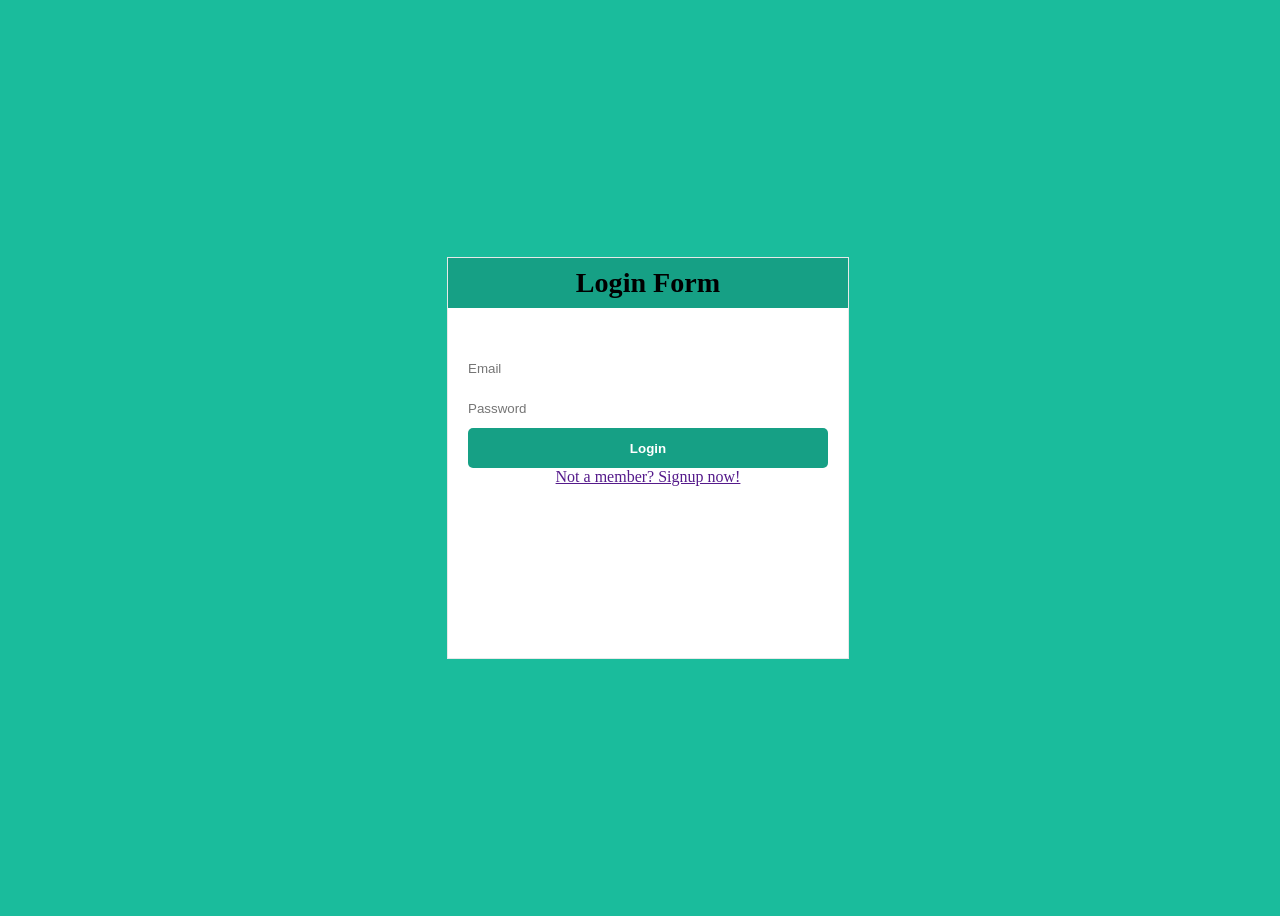
<file: HTML/Practice_5/index.html>
<!DOCTYPE html>

<head>
    <meta charset="UTF-8">
    <meta http-equiv="X-UA-Compatible" content="IE=edge">
    <meta name="viewport" content="width=device-width, initial-scale=1.0">
    <title>Document</title>
    <meta name="description" content="This is a student registration form.">
    <meta name="keywords" content="HTML, CSS, JavaScript, student registration form, web development">
    <link rel="stylesheet" href="./style.css">
</head>

<body>
    <section>
        <div class="student-form">
            <div class="title-bar">
                <h3>Login Form</h3>
            </div>
            <div class="form-container">
                <form>
                    <input type="email" id="email" placeholder="Email">
                    <input type="password" id="password" placeholder="Password">
                    <button type="submit">Login</button>
                    <a href="">Not a member? Signup now!</a>
                </form>
            </div>
        </div>
    </section>
</body>

</html>
</file>
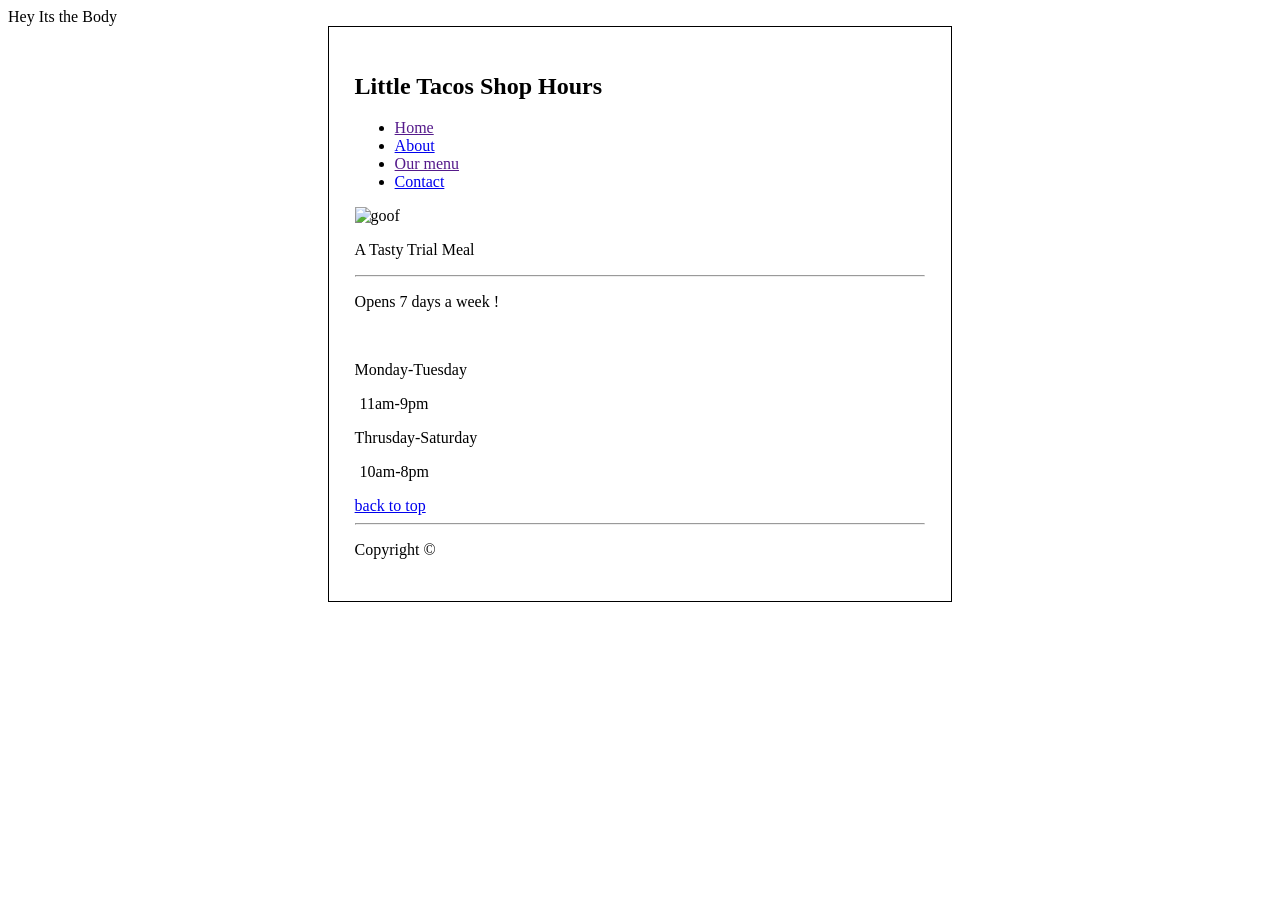
<file: HTML/Pratice_1/index.html>
<!DOCTYPE html>

<head>
    <style>
        .middle-section {
           margin: 0 25vw;
           border: 1px solid black;
           padding: 2vw;
        }
        .time{
            margin-left: 5px;
        }
    </style>
</head>

<body>
    Hey Its the Body
    <div>
        <div class="middle-section">
            <section id="head">
            <h2 id="main-head">Little Tacos Shop Hours</h2>
            <ul>
                <li><a href="">Home</a></li>
                <li><a href="./about.html">About</a></li>
                <li><a href="">Our menu</a></li>
                <li><a href="./contact.html">Contact</a></li>
            </ul>
            <img href="" alt="goof">
            <p>A Tasty Trial Meal</p>
        </section>
            <hr>
            <div>
                <p>Opens 7 days a week !</p>
                <br>
                <p>Monday-Tuesday</p>
                <p class="time">11am-9pm</p>
                <p>Thrusday-Saturday</p>
                <p class="time">10am-8pm</p>

            <a href="#main-head">back to top</a>
            <hr>
            </div>
            <p>Copyright &copy </p>
        </div>
    </div>
</body>

</html>
</file>
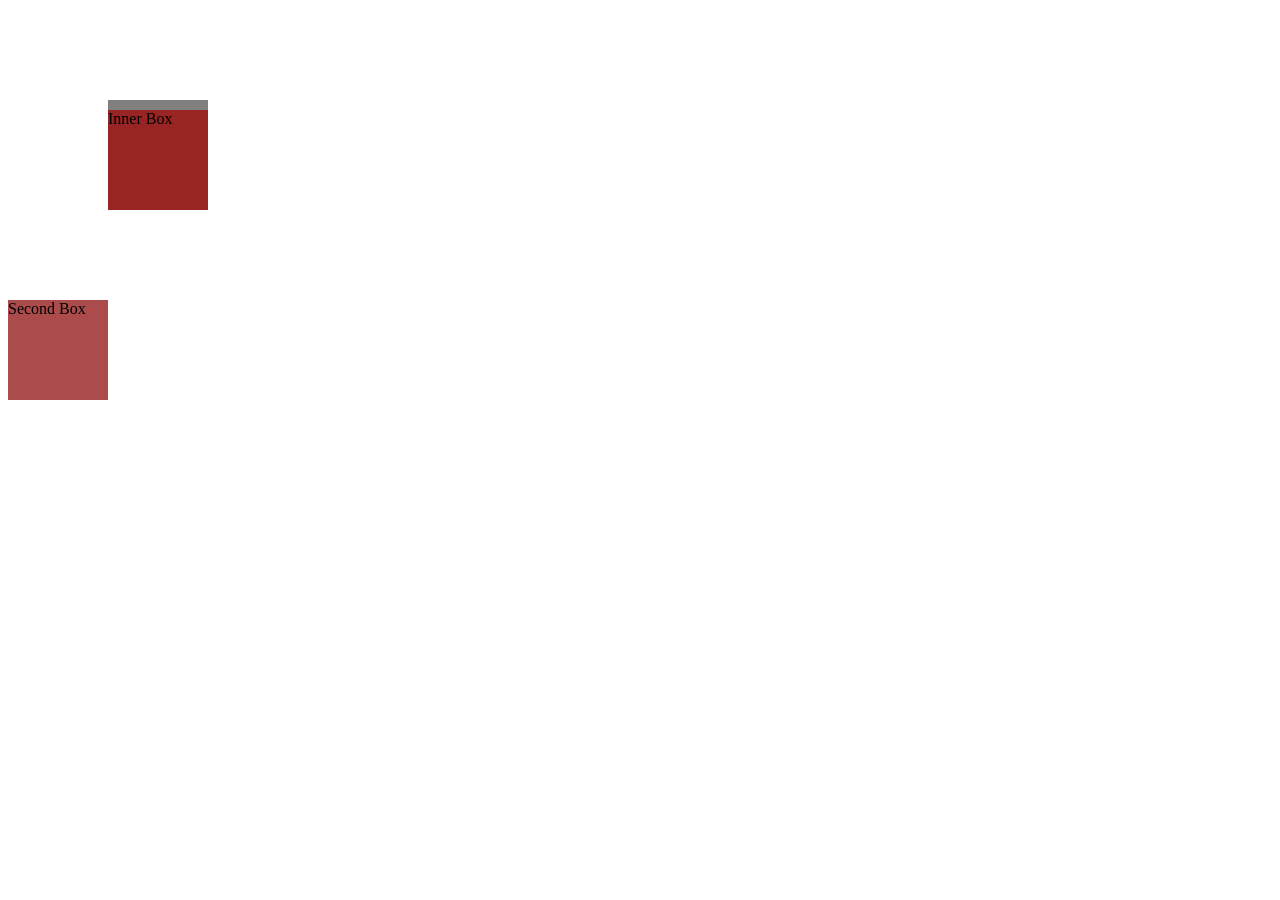
<file: HTML/Postions/Relative/index.html>
<!DOCTYPE html>

<head>
    <style>
        .outer-box {
            height: 100px;
            width: 100px;
            background: gray;
            /* position: relative; */
            margin: 100px;
        }

        .inner-box {
            height: 100px;
            width: 100px;
            background: rgb(152, 36, 36);
            position: relative;
            top: 10px;
        }

        .second-box {
            height: 100px;
            width: 100px;
            background: rgb(172, 75, 75);
        }
    </style>
</head>

<body>

    <head>
        <div class="outer-box">
            <div class="inner-box">
                Inner Box
            </div>
        </div>
        <div class="second-box">
            Second Box
        </div>
    </head>
    <main>

    </main>
    <footer>

    </footer>
</body>

</html>
</file>
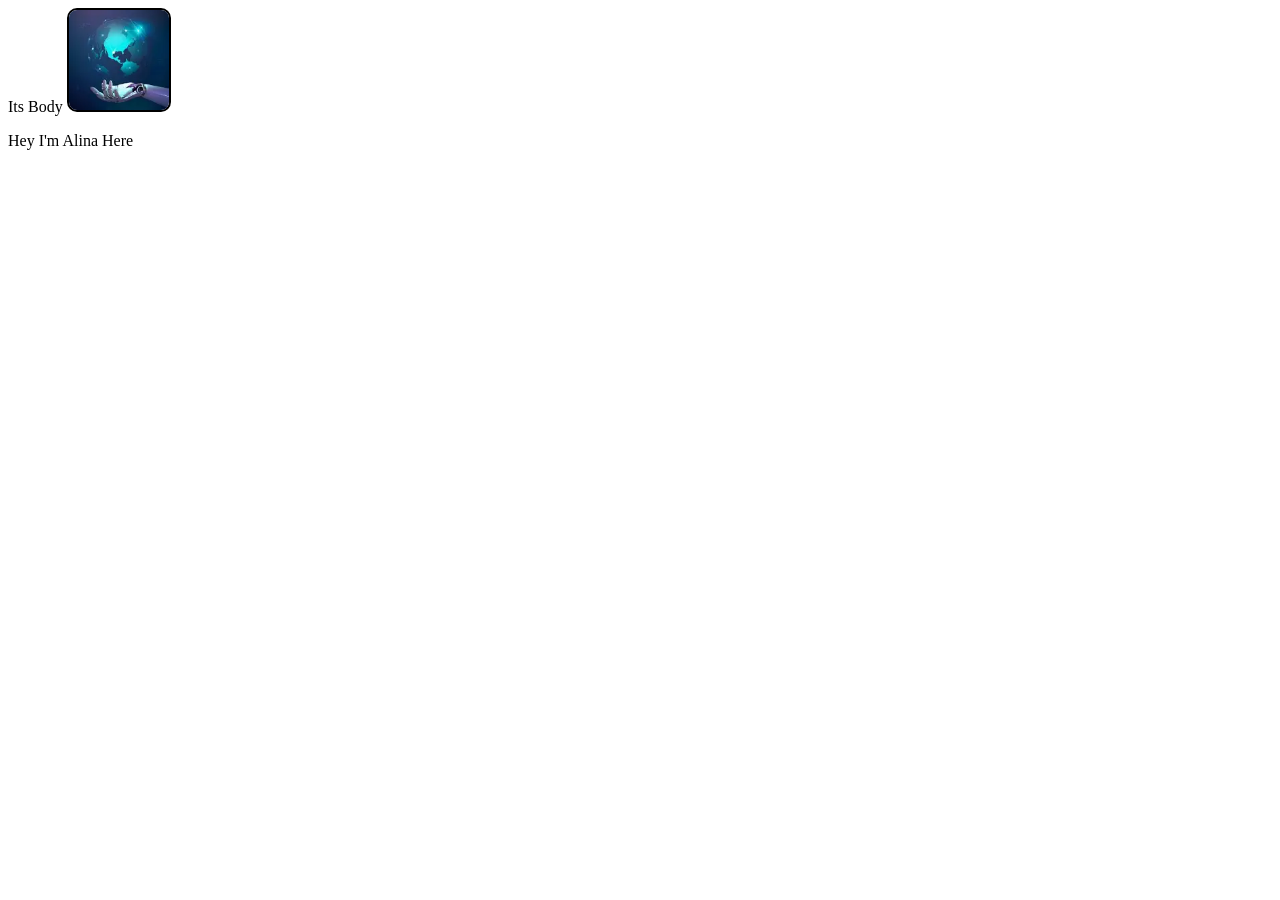
<file: HTML/struture.html>
<html>
    <head>
    <style>
       img {
         
       } 
    </style>
    <link  rel="stylesheet" href="./style/index.css"></style>
    </head>
    <body>
        Its Body
        <img src="./Images/download.webp">
        <p>Hey I'm Alina Here </p>
    </body>
</html>

<!-- HTML - HyperText Markup Language -->
<!-- CSS  - Cascading Style Sheet Add styling to struture -->
<!-- JS   - To add functionality to Stucutre -->
</file>
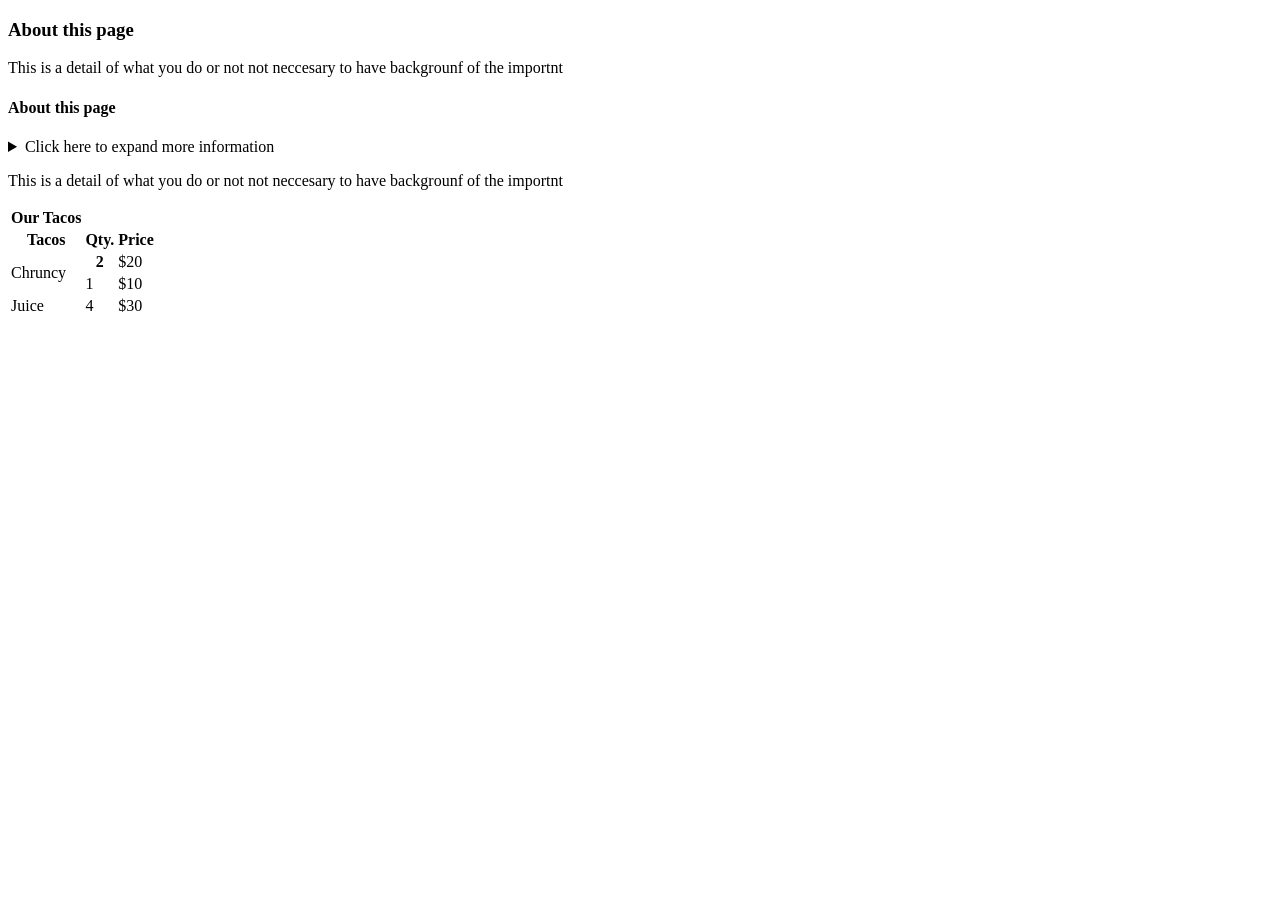
<file: HTML/Pratice_1/about.html>
<!DOCTYPE html>
<head>

</head>
<main>
   <section>
      <h3>About this page</h3>
      <p>This is a detail of what you do or not not neccesary to have backgrounf of the importnt </p>
   </section>

   <section>
      <h4>About this page</h4>
     <details>
        <summary>Click here to expand more information</summary>
        <p>This is the hidden content that appears when you click the summary text above.</p>
    </details>
      <p>This is a detail of what you do or not not neccesary to have backgrounf of the importnt </p>
   </section>
   <section>
    <section>
        <table class="main-table">
          <thead>
 <th>
    Our Tacos
 </th>
 <tr>
    <th>
      Tacos
    </th>
    <th>
        Qty.
    </th>
    <th>
        Price
    </th>
 </tr>
          </thead>
          <tbody>
             <tr >
               <td rowspan="2">
      Chruncy
    </td> <th>
        2
    </th>
    <td>
        $20
    </td>
             </tr>
             <tr > <td>
        1
    </td>
    <td>
        $10
    </td>
             </tr>
             <tr ><td>
        Juice
    </td><td>
        4
    </td>
    <td>
        $30
    </td>
             </tr>
          </tbody>
        </table>
       <!-- <table border="1" cellpadding="10" cellspacing="0">
  <tr>
    <th colspan="3">Our Tacos</th>
  </tr>
  <tr>
    <th>Tacos</th>
    <th><abbr title="Quantity">Qty</abbr></th>
    <th>Price</th>
  </tr>
  <tr>
    <th rowspan="3">Crunchy</th>
    <td>1</td>
    <td>$1.50</td>
  </tr>
  <tr>
    <td>2</td>
    <td>$2.50</td>
  </tr>
  <tr>
    <td>3</td>
    <td>$3.25</td>
  </tr>
  <tr>
    <th rowspan="3">Soft</th>
    <td>1</td>
    <td>$2.00</td>
  </tr>
  <tr>
    <td>2</td>
    <td>$3.50</td>
  </tr>
  <tr>
    <td>3</td>
    <td>$4.50</td>
  </tr>
  <tr>
    <td colspan="3">Chips &amp; Salsa $2</td>
  </tr>
</table>  -->
   </section>
</main>
<footer>

</footer>
</html>
</file>
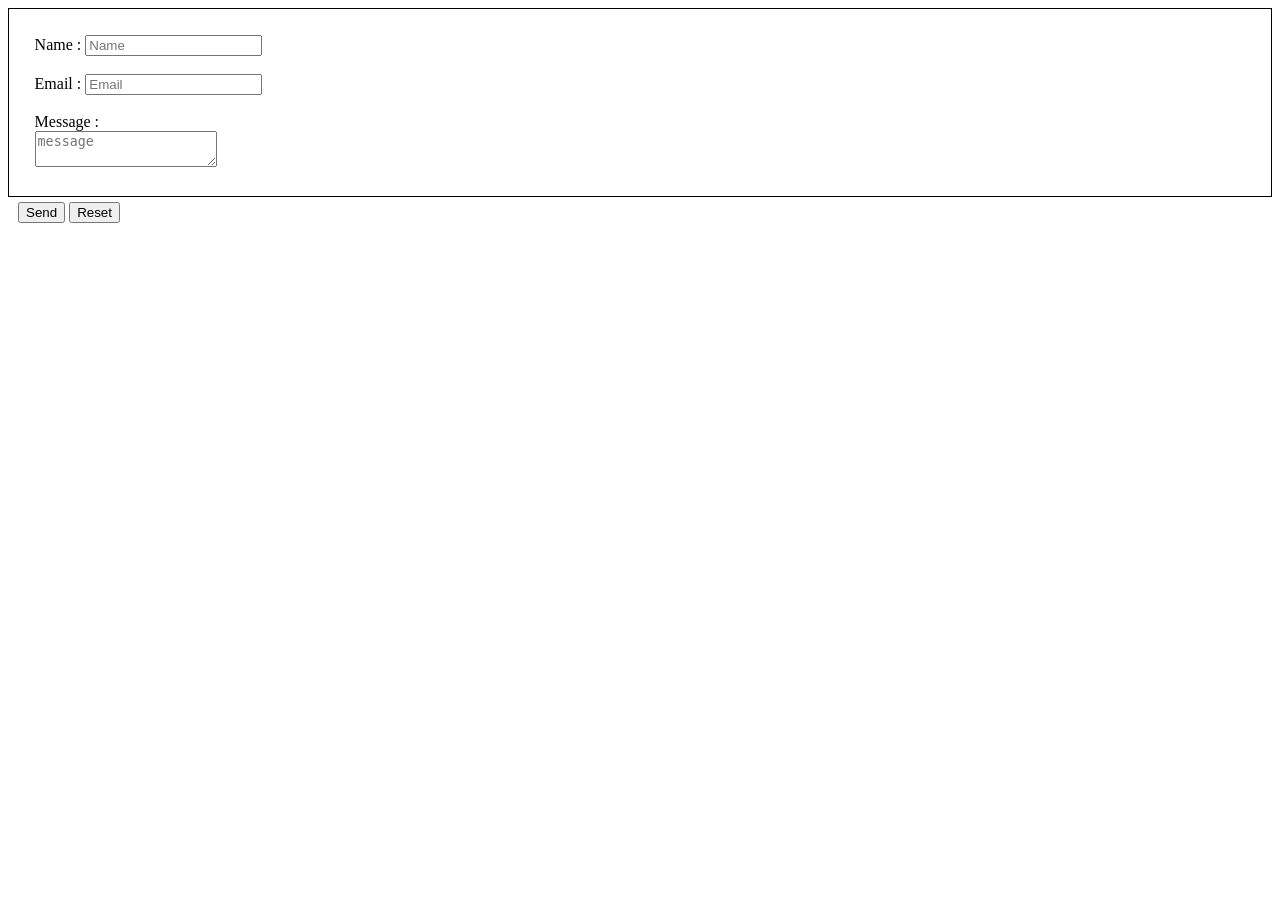
<file: HTML/Pratice_1/contact.html>
<!DOCTYPE html>
<head>
 <style>
    .form-submit{
        border: 1px solid black;
        padding: 2vw;
    }
    .submit-btns{
        margin: 5px 10px;
    }
 </style>
</head>
<body>
    <header>
        <nav>

        </nav>
    </header>
    <main> 
        <section >
          <form class="form-submit">
            <label for="name">Name :</label>
            <input id="name" onchange="" value="" placeholder="Name"><br><br>
            <label for="email">Email :</label>
            <input id="email" value="" placeholder="Email"><br><br>
            <label for="message">Message :</label><br>
            <textarea type="text" id="message" value="" placeholder="message" ></textarea>
          </form>
          <div class="submit-btns">
          <button >
            Send
          </button>
          <button>
            Reset
          </button>
          </div>
        </section>
    </main>
    <footer>

    </footer>
</body>
</html>
</file>
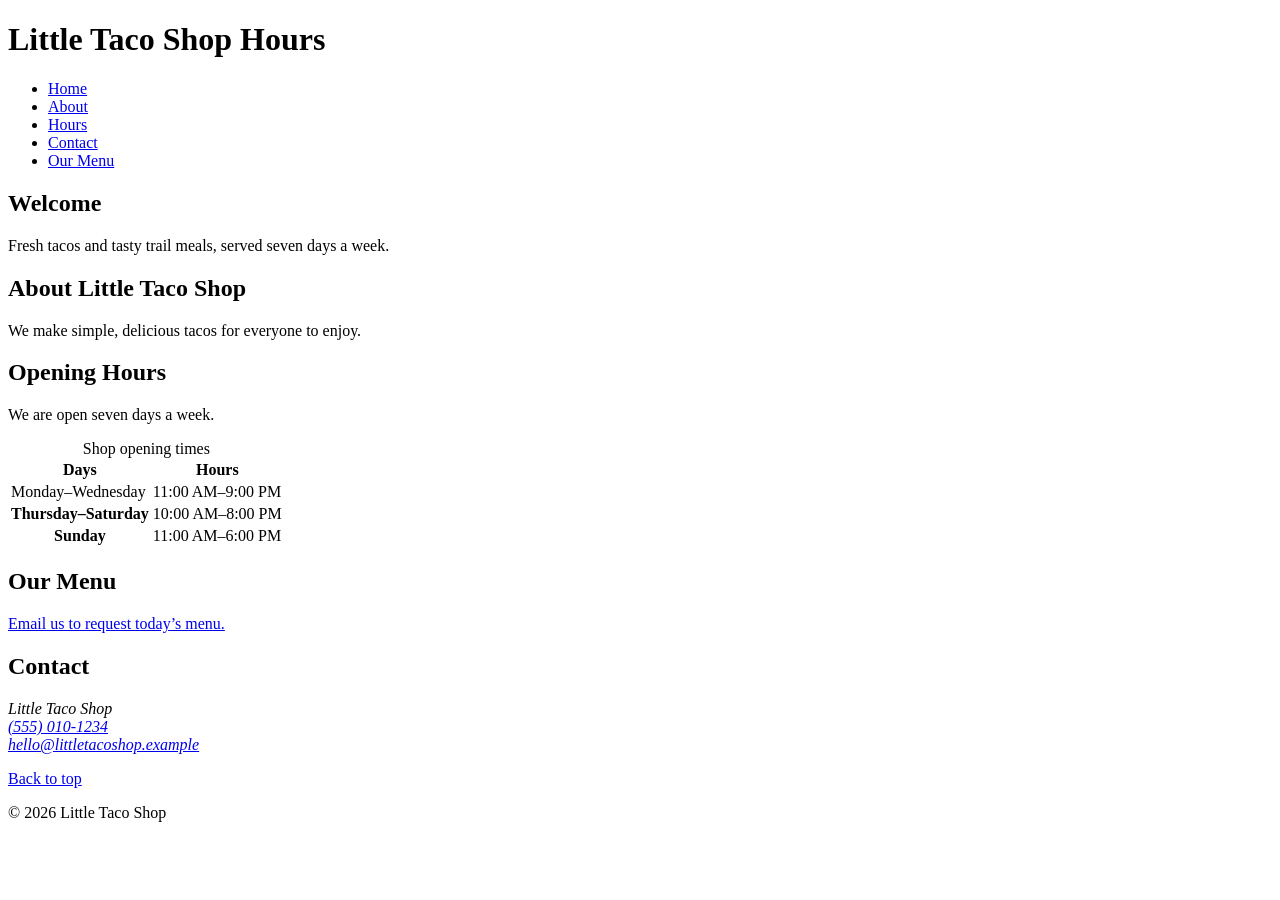
<file: HTML/Pratice_1/improved-hours-improved.html>
<!doctype html>
<html lang="en">
  <head>
    <meta charset="UTF-8">
    <meta name="viewport" content="width=device-width, initial-scale=1.0">
    <meta name="description" content="Opening hours for Little Taco Shop.">
    <title>Little Taco Shop | Hours</title>
  </head>
  <body>
    <header id="top">
      <h1>Little Taco Shop Hours</h1>
      <nav aria-label="Main navigation">
        <ul>
          <li><a href="#home">Home</a></li>
          <li><a href="#about">About</a></li>
          <li><a href="#hours">Hours</a></li>
          <li><a href="#contact">Contact</a></li>
          <li><a href="#menu">Our Menu</a></li>
        </ul>
      </nav>
    </header>

    <main>
      <section id="home" aria-labelledby="welcome-heading">
        <h2 id="welcome-heading">Welcome</h2>
        <p>Fresh tacos and tasty trail meals, served seven days a week.</p>
      </section>

      <section id="about" aria-labelledby="about-heading">
        <h2 id="about-heading">About Little Taco Shop</h2>
        <p>We make simple, delicious tacos for everyone to enjoy.</p>
      </section>

      <section id="hours" aria-labelledby="hours-heading">
        <h2 id="hours-heading">Opening Hours</h2>
        <p>We are open seven days a week.</p>
        <table>
          <caption>Shop opening times</caption>
          <thead>
            <tr>
              <th scope="col">Days</th>
              <th scope="col">Hours</th>
            </tr>
          </thead>
          <tbody>
            <tr>
              <td scope="row">Monday–Wednesday</td>
              <td><time datetime="11:00">11:00 AM</time>–<time datetime="21:00">9:00 PM</time></td>
            </tr>
            <tr>
              <th scope="row">Thursday–Saturday</th>
              <td><time datetime="10:00">10:00 AM</time>–<time datetime="20:00">8:00 PM</time></td>
            </tr>
            <tr>
              <th scope="row">Sunday</th>
              <td><time datetime="11:00">11:00 AM</time>–<time datetime="18:00">6:00 PM</time></td>
            </tr>
          </tbody>
        </table>
      </section>

      <section id="menu" aria-labelledby="menu-heading">
        <h2 id="menu-heading">Our Menu</h2>
        <p><a href="mailto:hello@littletacoshop.example?subject=Menu%20request">Email us to request today’s menu.</a></p>
      </section>

      <section id="contact" aria-labelledby="contact-heading">
        <h2 id="contact-heading">Contact</h2>
        <address>
          Little Taco Shop<br>
          <a href="tel:+15550101234">(555) 010-1234</a><br>
          <a href="mailto:hello@littletacoshop.example">hello@littletacoshop.example</a>
        </address>
      </section>
    </main>

    <footer>
      <p><a href="#top">Back to top</a></p>
      <p>&copy; 2026 Little Taco Shop</p>
    </footer>
  </body>
</html>
</file>
<file: HTML/Practice_5/style.css>
body {
    background: #1abc9c;
}
section {
    display: flex;
    box-sizing: border-box;
    justify-content: center;
    align-items: center;
    width: 100vw;
    height: 100vh;
}
.student-form{
    height: 400px;
    width: 400px;
    border: 1px solid rgba(33, 34, 33, 0.1);
    background: #fff;
}
.title-bar{
    text-align: center;
    height: 50px;
    font-size: 1.5rem;
    font-weight: bold;
    background: #16a085;

  display: flex;
  align-items: center;
  justify-content: center;
}
.form-container{
    padding: 40px 20px;
    gap:10px;
    background: white;
}
form{
    width: 100%;
    box-sizing: border-box;
    display: flex;
    justify-content: center;
    align-items: center;
    flex-direction: column;
}
input{
    width: 100%;
    height: 40px;
    border-radius: 5px;
    border: none;
    padding: 0 10px;
}
button{
    width: 100%;
    height: 40px;
    border-radius: 5px;
    border: none;
    background: #16a085;
    color: white;
    font-weight: bold;
}
</file>
<file: HTML/style/index.css>
img {
    border: 2px solid black;
    height: 100px;
    width: 100px;
    border-radius: 10px;
}
</file>
